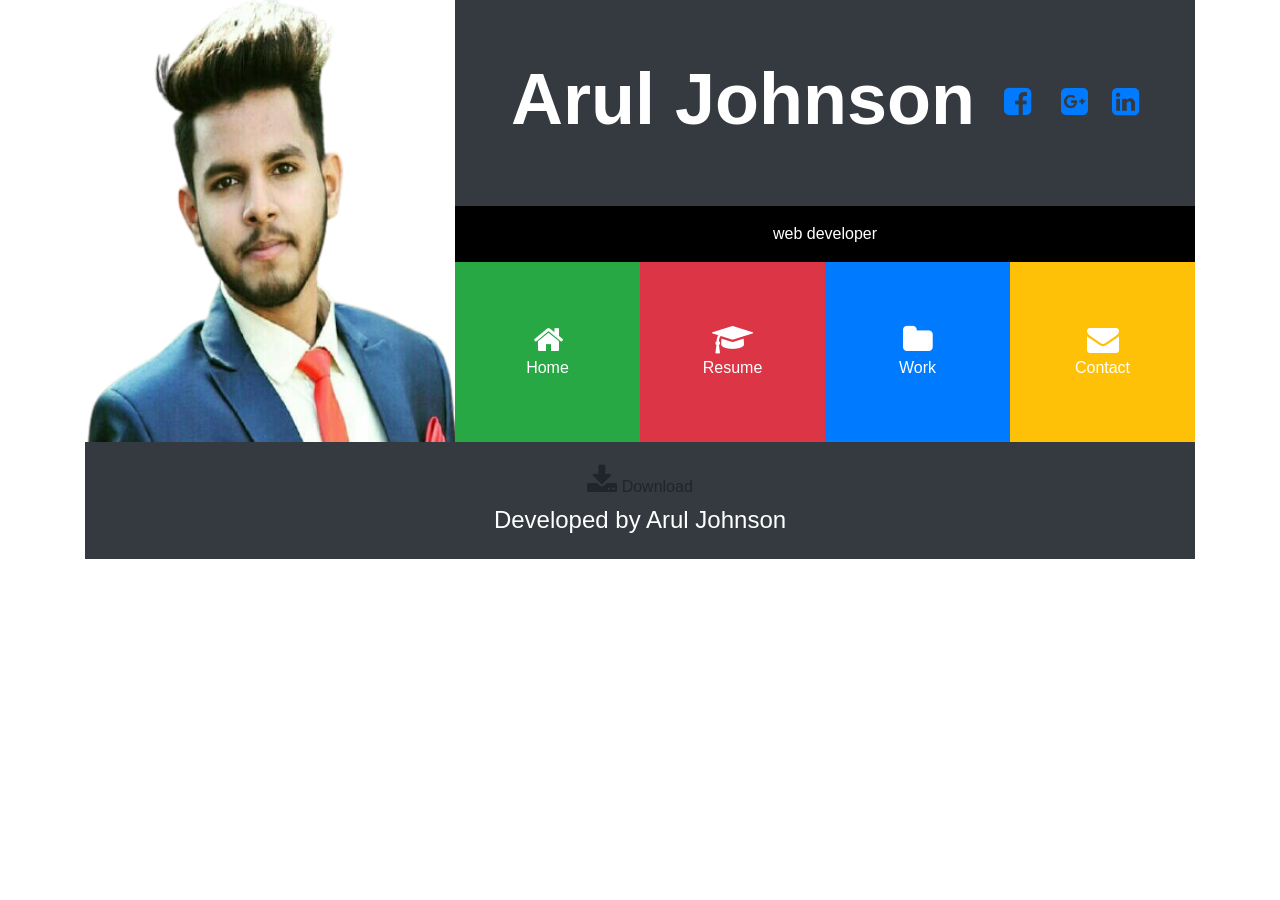
<file: index.html>
<!DOCTYPE html>
<html>
<head>
	<title>Arul Johnson</title>
	 <meta charset="utf-8">
  <meta name="viewport" content="width=device-width, initial-scale=1">
  <link rel="stylesheet" href="https://maxcdn.bootstrapcdn.com/bootstrap/4.3.1/css/bootstrap.min.css">
   <link rel="stylesheet" href="https://cdnjs.cloudflare.com/ajax/libs/font-awesome/4.7.0/css/font-awesome.min.css">
   <link rel="stylesheet" type="text/css" href="style.css">
</head>
<body>
	 <header>
	 	
	 	<div class="container">
	 		
	 		<div class="row no-gutters">
	 			<div class="col-lg-4 col-md-4">
	 				<img src="aj1.png">
	 			</div>

	 			<div class="col-lg-8 col-md-8">
	 				<div class="d-flex flex-column">
	 					<div class="p-5 bg-dark text-white">
	 						<div class="d-flex flex-wrap justify-content-between align-items-center">
	 							<h3 class=" p-2 display-3 font-weight-bold ">Arul Johnson</h3>
	 							<button class="btn"><a href="https://www.facebook.com/arul.johnson2/"><i class="fa fa-facebook-square fa-2x"></i></a></button>
	 							<div class="p-2"><a href="https://github.com/aruljohnson123"><i class="fa fa-google-plus-square fa-2x">
	 							</i></a></div>
	 							<div class="p-2"><a href="https://www.linkedin.com/in/arul-j-812680132/"><i class="fa fa-linkedin-square fa-2x"></i></a></div>
	 						</div>
	 					</div>

	 					<div class="p-3 text-white bg-black" style="text-align: center">
	 						web developer
	 					</div>

	 					<div class="d-flex flex-row text-center text-white">
	 						<div class="p-4 bg-success font-div" data-toggle="collapse" data-target=#Home>
	 							<i class="fa fa-home fa-2x d-block "></i> Home
	 						</div>
	 						<div class="p-4 bg-danger font-div"data-toggle="collapse" data-target=#Resume>
	 							<i class="fa fa-graduation-cap fa-2x d-block"></i> Resume
	 						</div>
	 						<div class="p-4 bg-primary font-div"data-toggle="collapse" data-target=#Work>
	 							<i class="fa fa-folder fa-2x d-block"></i> Work
	 						</div>
	 						<div class="p-4 bg-warning font-div"data-toggle="collapse" data-target=#Contact>
	 							<i class="fa fa-envelope fa-2x d-block"></i> Contact
	 						</div>
	 					</div>
	 				</div>
	 			</div>
	 		</div>
	 	</div>
	 </header>

	 <div class="container">
	 	<div class="collapse" id="Home">
	 		<div class="p-5 text-white bg-success">
	 			<h2>My Resume</h2>
	 		</div>
	 		<div class="card card-body">
	 			<h2>My Skills</h2>
	 			<p>I am a full stack developer woking on MERN stack.</p>


	 			<h3>HTML</h3>
	 			<div class="progress mb-4">
	 				<div class="progress-bar progress-bar-stripped progress-bar-animated" style="width:90%"></div>
	 			</div>
	 			<h3>CSS</h3>
	 			<div class="progress mb-4">
	 				<div class="progress-bar progress-bar-stripped progress-bar-animated" style="width:90%"></div>
	 			</div>
	 		</div>

	 	</div>

	 	<div class="collapse" id="Resume">
	 		<div class="p-5 text-white bg-danger">
	 			<h2>My Resume</h2>
	 		</div>
	 		<div class="card card-body">
	 			<h2>My Skills</h2>
	 			<p>jhfkuyf</p>


	 			<h2>Where I have worked</h2>
	 			<p>jhfkuyf</p>
	 			<div class="card-deck text-center"> 
	 				<div class="card">
	 					<div class="card-header text-uppercase font-weight-bold">Web Developer</div>
	 					<div class="card-body">
	 						<p>sjkfudjfhakhdufvkjavjdfk</p>

	 						<p class="bg-dark text-white p-2">As a front end developer</p>
	 						<p class="bg-dark text-white p-2">As a front end developer</p>
	 						
	 					</div>
	 					<div class="card-footer">Date:2015-2016</div>
	 				</div>

	 				<div class="card">
	 					<div class="card-header text-uppercase font-weight-bold">Web Developer</div>
	 					<div class="card-body">
	 						<p>sjkfudjfhakhdufvkjavjdfk</p>

	 						<p class="bg-dark text-white p-2">As a front end developer</p>
	 						<p class="bg-dark text-white p-2">As a front end developer</p>
	 						
	 					</div>
	 					<div class="card-footer">Date:2015-2016</div>
	 				</div>

	 				<div class="card">
	 					<div class="card-header text-uppercase font-weight-bold">Web Developer</div>
	 					<div class="card-body">
	 						<p>sjkfudjfhakhdufvkjavjdfk</p>

	 						<p class="bg-dark text-white p-2">As a front end developer</p>
	 						<p class="bg-dark text-white p-2">As a front end developer</p>
	 						
	 					</div>
	 					<div class="card-footer">Date:2015-2016</div>
	 				</div>
	 			</div>
	 			
	 		</div>
	 	</div>

	 	<div class="collapse" id="Work">
	 		<div class="p-5 text-white bg-primary">
	 			<h2>My Portfolio</h2>
	 		</div>
	 	</div>



	 	<div class="collapse" id="Contact">
	 		<div class="p-5 text-white bg-warning">
	 			<h2 class="text-dark">Contact Me</h2>

	 			 <div class="card card-body">
	 			 	<div class="row justify-content-center">
	 			 		<div class="col-lg-8 col-md-8 col-12">
	 			 			<form>
	 			 				
	 			 				<div class="form-group">
	 			 					<div class="input-group input-group-lg">
	 			 						<span class="input-group-addon bg-warning text-white">
	 			 							<i class="fa fa-user"></i>
	 			 						</span>
	 			 						<input type="text" name="" class="form-control bg-dark text-white" placeholder="Name">
	 			 					</div>
	 			 				</div>

	 			 				<div class="form-group">
	 			 					<div class="input-group input-group-lg">
	 			 						<span class="input-group-addon bg-warning text-white">
	 			 							<i class="fa fa-envelope"></i>
	 			 						</span>
	 			 						<input type="text" name="" class="form-control bg-dark text-white" placeholder="E-mail">
	 			 					</div>
	 			 				</div>

	 			 				<div class="form-group">
	 			 					<div class="input-group input-group-lg">
	 			 						<span class="input-group-addon bg-warning text-white">
	 			 							<i class="fa fa-user"></i>
	 			 						</span>
	 			 						<input type="text" name="" class="form-control bg-dark text-white" placeholder="Mobile">
	 			 					</div>
	 			 				</div>

	 			 				<button class="btn bg-danger"> send</button>
	 			 			</form>
	 			 		</div>
	 			 	</div>
	 			 </div>
	 			
	 		</div>
	 	</div>






<footer class="p-3 bg-dark text-center">
	<button class="btn"> <i class="fa fa-download fa-2x"></i> Download</button>
	<h4 class="text-white">Developed by Arul Johnson</h4>
</footer>

  <!-- SCRIPTS -->
  <!-- JQuery -->
  <script src="https://ajax.googleapis.com/ajax/libs/jquery/3.4.0/jquery.min.js"></script>
  <script src="https://cdnjs.cloudflare.com/ajax/libs/popper.js/1.14.7/umd/popper.min.js"></script>
  <script src="https://maxcdn.bootstrapcdn.com/bootstrap/4.3.1/js/bootstrap.min.js"></script>

  <script type="text/javascript">
  	
  	$('.font-div').click(function(){
  		$('.collapse').collapse('hide');
  	});
  </script>
</body>
</html>
</file>
<file: style.css>
.bg-black{
	background-color: black;

}
img{
	width: 100%;
	height: 100%;
}
.font-div{
	width: 40%;
}
/*////////////responsive//////////////*/
@media only screen and ( min-width: 893px){
	.font-div{
		padding: 62px 0px!important;
	}
}
</file>
